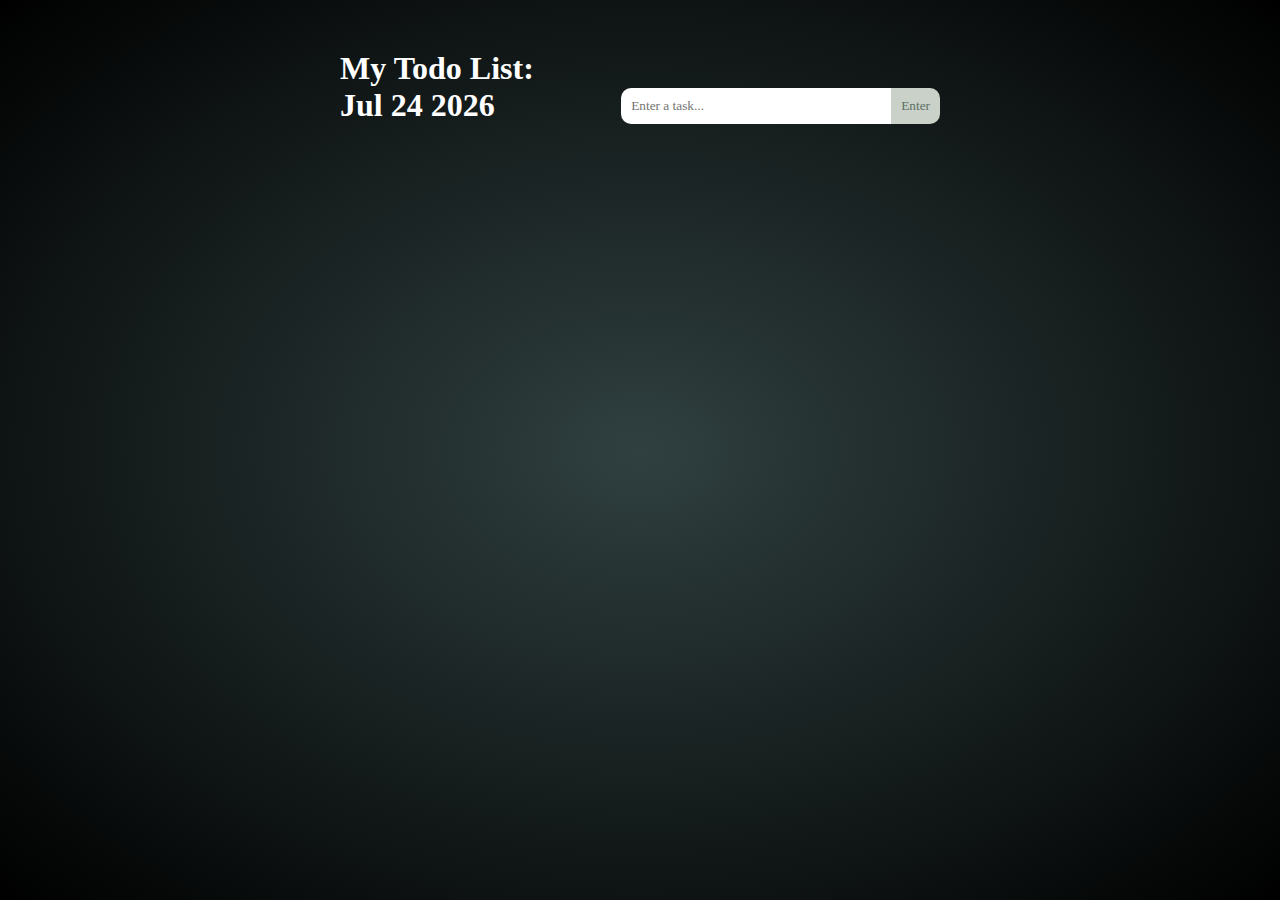
<file: To-Do-List/index.html>
<!DOCTYPE html>
<html >

<head>
  <meta charset="UTF-8">
  <link rel="stylesheet" href="style.css">


  <link rel="stylesheet" href="https://cdnjs.cloudflare.com/ajax/libs/font-awesome/6.2.0/css/all.min.css">
  <title>To-do list</title>
</head>

<body>

  <main class="app">
    <h1>My Todo List:</h1>
    <div class="input-header">
      <h1><span id="date"></span></h1>
      <div class="to-do-input">
        <input type="text" id="item" placeholder="Enter a task..."><button id="enter">Enter</button>
      </div>
    </div>
    <div class="to-do-list"></div>
  </main>

  <script src="script.js"></script>

</body>

</html>
</file>
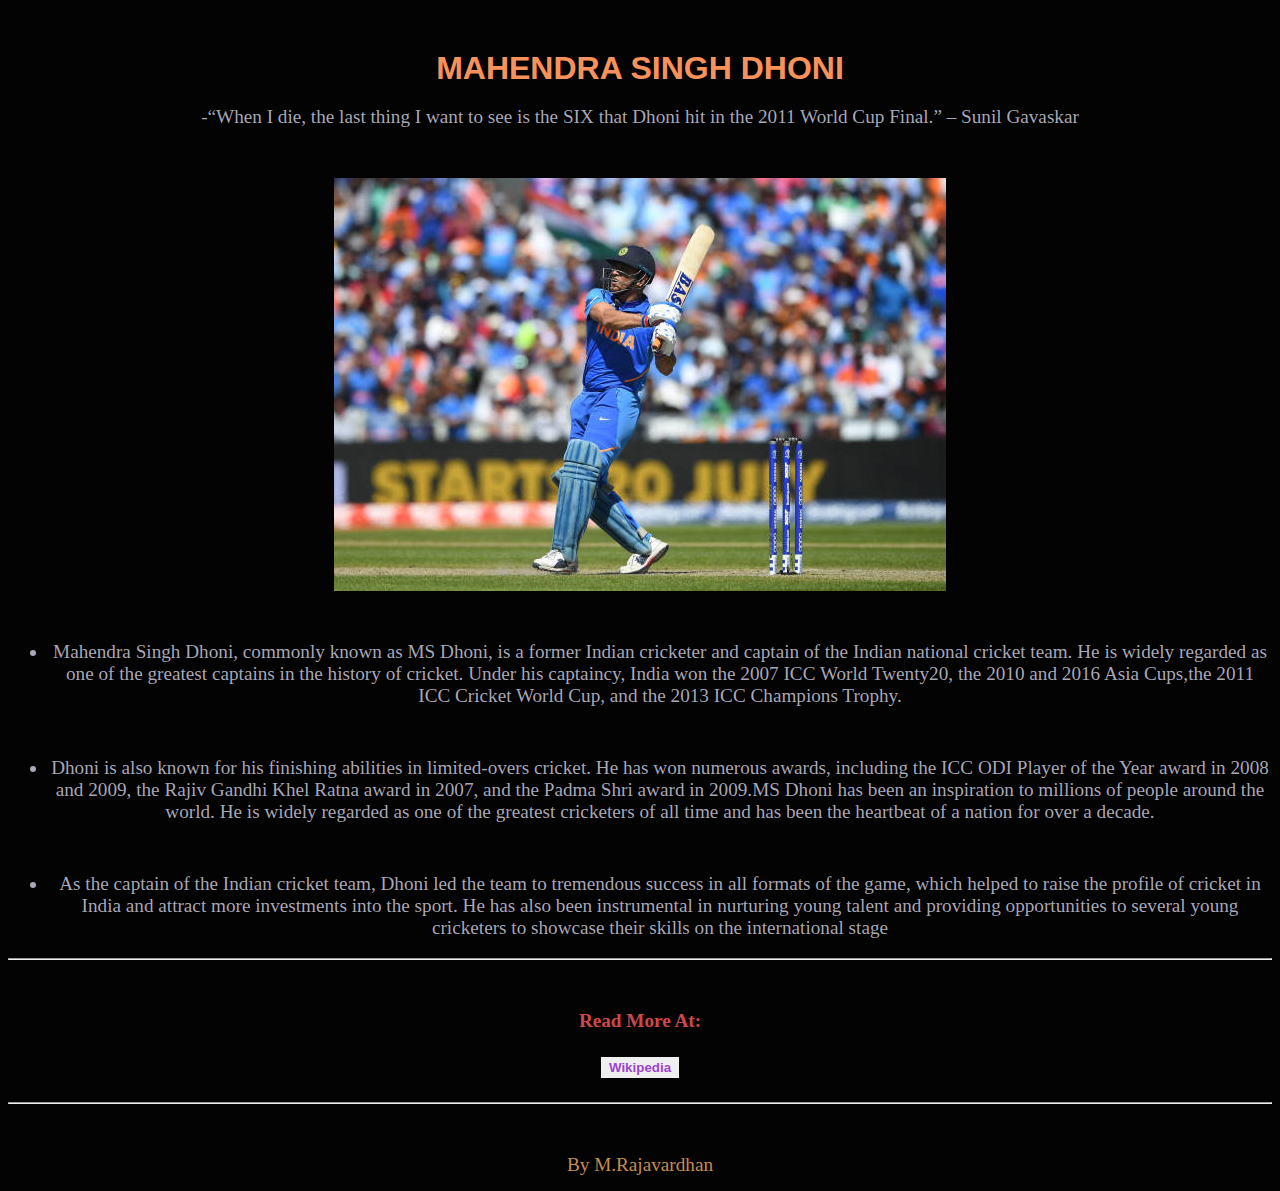
<file: TRIBUTE PAGE/index.html>
<html>
<head>
	<meta charset="UTF-8">
	<link rel="stylesheet" href="style.css">
	<title>Tribute Page</title>
</head>
<body>
	<div class="row">
		<h1 class="text-center">MAHENDRA SINGH DHONI</h1>
		<p class="qoute text-right rp">-“When I die, the last thing I want to see is the SIX that Dhoni hit in the 2011 World Cup Final.” – Sunil Gavaskar</p>
	</div>
	<div class="row">
		<img class="img-responsive center-block"  src="Dhoni.jpg" alt="MS DHONI">
	</div>
</div>
<div class="row">
	<ul class="custom-bullet">
		<li>Mahendra Singh Dhoni, commonly known as MS Dhoni, is a former Indian cricketer and captain of the Indian national cricket team. He is widely regarded as one of the greatest captains in the history of cricket. Under his captaincy, India won the 2007 ICC World Twenty20, the 2010 and 2016 Asia Cups,the 2011 ICC Cricket World Cup, and the 2013 ICC Champions Trophy.</li>
	</ul>
</div>
<div class="row">
	<div class="col-3">
		<ul class="custom-bullet">
			<li>Dhoni is also known for his finishing abilities in limited-overs cricket. He has won numerous awards, including the ICC ODI Player of the Year award in 2008 and 2009, the Rajiv Gandhi Khel Ratna award in 2007, and the Padma Shri award in 2009.MS Dhoni has been an inspiration to millions of people around the world. He is widely regarded as one of the greatest cricketers of all time and has been the heartbeat of a nation for over a decade. </li>
		</ul>
	</div>
	<div class="row">
		<ul class="custom-bullet">
			<li>As the captain of the Indian cricket team, Dhoni led the team to tremendous success in all formats of the game, which helped to raise the profile of cricket in India and attract more investments into the sport. He has also been instrumental in nurturing young talent and providing opportunities to several young cricketers to showcase their skills on the international stage
      </li>
    </ul>
	</div>

<hr class="divider">
<div class="row">
<h4>Read More At:</h4>
</div>
<h3><a href="https://en.wikipedia.org/wiki/MS_Dhoni"><button>Wikipedia</button></a></h3>
<hr class="divider">
</body>
<footer>By M.Rajavardhan</footer>
</html>
</file>
<file: To-Do-List/style.css>
*{
    padding: 0;
    margin: 0;
  }
body{

    background: purple;
    background: -webkit-radial-gradient(center, rgba(48, 64, 64, 1.0) 0%, rgba(0, 0, 0, 1.0) 100%);
    background: -moz-radial-gradient(center, rgba(48, 64, 64, 1.0) 0%, rgba(0, 0, 0, 1.0) 100%);
    background: radial-gradient(ellipse at center, rgba(48, 64, 64, 1.0) 0%, rgba(0, 0, 0, 1.0) 100%);
    font-family: 'Shadows Into Light', cursive;
    min-height: 100vh;  
}
  
button{
    height: fit-content;
    cursor: pointer;
    color: #04202c;
    background-color: #c9d1c8;
}
  
.app{
    width: 600px;
    margin: auto;
    padding-top: 50px;
    color: white;
}
  
.input-header{
    display: flex;
    justify-content: space-between;
    align-items: center;
    color: white;
    border-top-left-radius: 10px;
    border-top-right-radius: 10px;
    padding: 0px 0px 10px 0px;
}
  
.to-do-input input{
    width: 250px;
    font-family: inherit;
    border: none;
    border-top-left-radius: 10px;
    border-bottom-left-radius: 10px;
    padding: 10px;
    outline: none;
}
  
.to-do-input button{
    color: #5b7065;
    font-family: inherit;
    border: none;
    padding: 10px;
    border-top-right-radius: 10px;
    border-bottom-right-radius: 10px;
}
  
.to-do-list{
    display: flex;
    flex-direction: column;
    gap: 15px;
}
  
.to-do-list i{
    color: #c9d1c8;
    cursor: pointer;
}
  
.to-do-list .fa-pen-to-square{
    color: #5b7065;
}
  
.to-do-list button{
    padding: 8px;
    border-radius: 10px;
    cursor: pointer;
    font-family: inherit;
    border: none;
}
  
.item{
    display: flex;
    flex-direction: column;
    gap: 10px;
    background-color: rgba(0, 0, 0, 0.3);
    border-radius: 10px;
    padding: 8px;
    box-shadow: 0px 2px 4px 0px rgba(0, 0, 0, 0.5);
}
  
.input-controller{
    display: flex;
    gap: 10px;
}
  
.input-controller textarea{
    width: 100%;
    outline: none;
    border: none;
    resize: none;
    line-height: 1.4;
    color: white;
    border-radius: 10px;
    background-color: transparent;
    font-size: 1.2rem;
    font-family: inherit;
    transition: all 0.30s ease-in-out;
}
  
textarea:focus{
    box-shadow: 0 0 5px white;
}
  
  .edit-controller {
    display: flex;
    gap: 5px;
  }
  
  .update-controller {
    display: none;
  }
  
  @media(max-width: 768px) {
    .app {
      width: 95%;
      text-align: center;
    }
  
    .input-header {
      flex-direction: column;
      padding-bottom: 20px;
    }
  
    .to-do-input {
      display: flex;
    }
  
    .to-do-input input {
      width: 300px;
    }
  
  }
</file>
<file: TRIBUTE PAGE/style.css>
*{
  text-decoration:none;
  text-shadow: rgb(95, 95, 98);
  color: rgba(175, 173, 189, 0.974);
  text-align:center;
}
body{
    padding-bottom: 60 px;
    margin-top: 10px;
    color:#9a6be1;
    background-color:#000000fc;
    font-size: larger;
}
.row,h4{
  margin-top: 50px;
  margin-bottom: 15px;
  color: #cd4949;
}
.row.text-center,h1{
  margin-top: 10px;
  margin-bottom: 10px;
  font-family:'Trebuchet MS', 'Lucida Sans Unicode', 'Lucida Grande', 'Lucida Sans', Arial, sans-serif;
  color: rgb(249, 146, 90);
  font-size: xx-large;
}
footer{
  color:#eeac5fd6;
  margin-top: 10px;
  margin-top: 50px;
  margin-bottom: 10px;
}
h3,button{
  color: rgb(157, 69, 204);
  text-decoration: solid;
  border: 2px solid transparent;
  font-weight: bold;
  box-sizing: 5px;
  box-sizing: border-box;
}
h3,button:hover{
  color: rgb(84, 8, 8);
}
</file>
